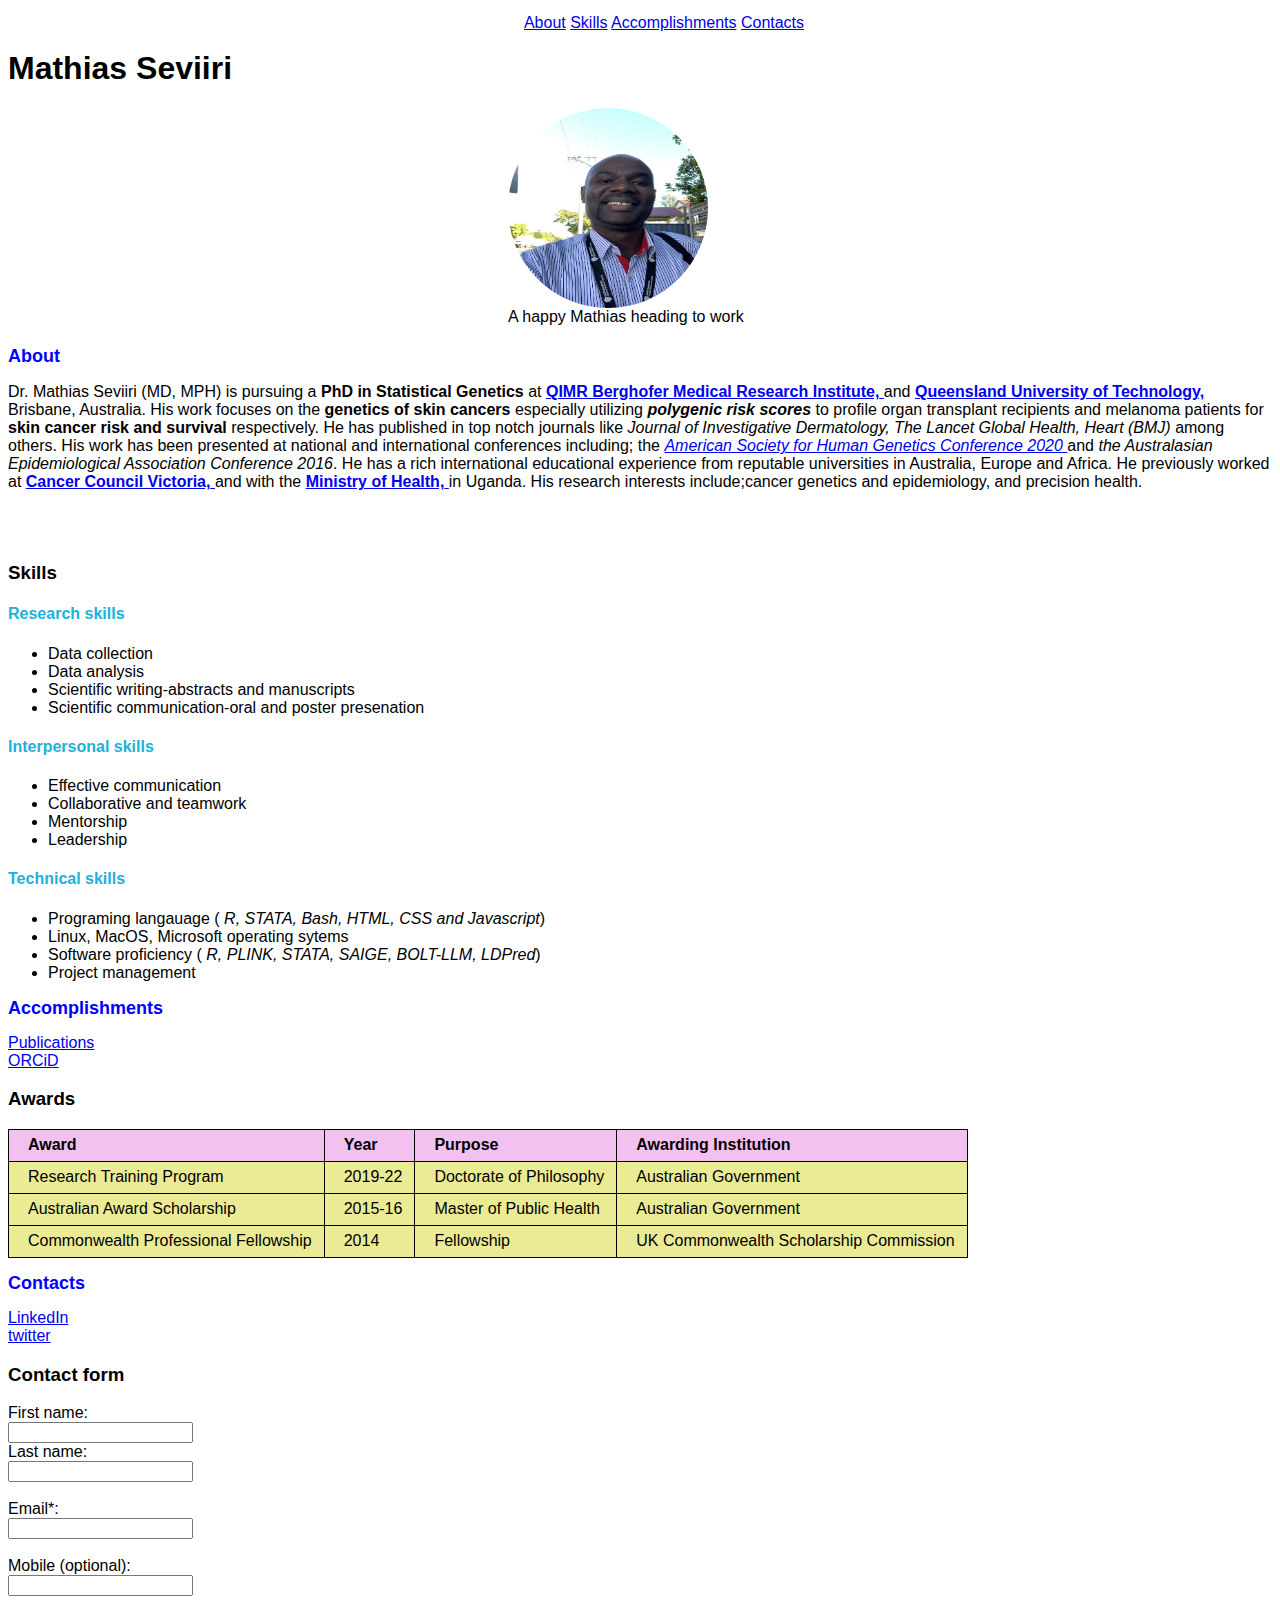
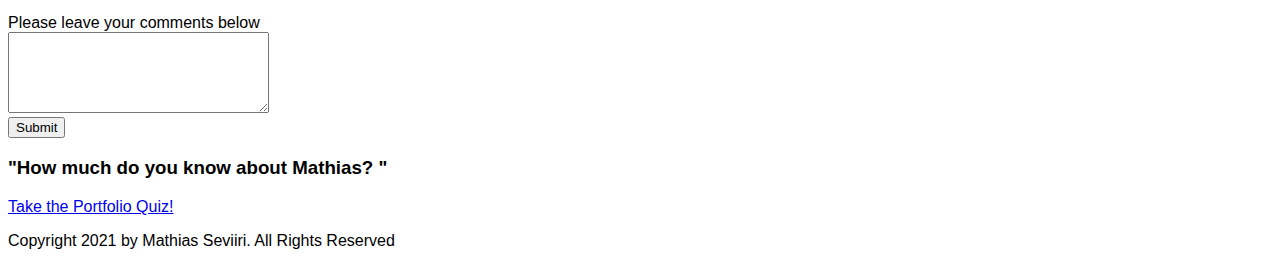
<file: index.html>
<!DOCTYPE html>



<html>

<head>

    <title>

        Mathias' Portfolio

    </title>
    <link href="./style.css" type="text/css" rel="stylesheet">


</head>

<body>
    <header>
        <nav class="topnav" id="portfolioTopnav">
            <a href="#about"> About</a>
            <a href="#skills"> Skills</a>
            <a href="#accomplishments"> Accomplishments</a>
            <a href="#contacts"> Contacts</a>
        </nav>
        <h1>Mathias Seviiri</h1>
        <img src="IMG_7266.jpg" width="100" height="100" alt=" Mathias heading to work" style="vertical-align:middle;margin:0px 500px">
        <!--<img src=" IMG_7266.jpg " alt="Mathias heading to work " /> then use CSS to adjust the pic-->
        <!--You can also use <image src="IMG_7266.jpg " alt=" Dr. Mathias Seviiri at QIMR in 2021 " width="200 " height="200 ">
        <image/> For unknown reasons I cannot use alt="Mathias heading to work "-->
        <figcaption style="vertical-align:middle;margin:0px 500px">A happy Mathias heading to work</figcaption>
    </header>
    <main>

        <h2>About</h2>
        <p>Dr. Mathias Seviiri (MD, MPH) is pursuing a
            <strong>PhD in Statistical Genetics</strong> at
            <a href=" https://www.qimrberghofer.edu.au/our-research/chronic-disorders/statistical-genetics/ " target="_blank "> <strong>QIMR Berghofer Medical Research Institute,</strong> </a> and
            <a href="https://www.qut.edu.au/ " target="_blank "> <strong>Queensland University of Technology,</strong> </a> Brisbane, Australia. His work focuses on the <strong>genetics of skin cancers</strong> especially utilizing
            <strong> <em>polygenic risk scores</em></strong> to profile organ transplant recipients and melanoma patients for
            <strong>skin cancer risk and survival</strong> respectively. He has published in top notch journals like <em>Journal of Investigative Dermatology, The Lancet Global Health, Heart (BMJ) </em>among others. His work has been presented at national
            and international conferences including; the
            <a href="https://www.ashg.org/meetings/2020meeting/ " target="_blank "> <em>American Society for Human Genetics Conference 2020</em> </a>and
            <em>the Australasian Epidemiological Association Conference 2016</em>. He has a rich international educational experience from reputable universities in Australia, Europe and Africa. He previously worked at
            <a href="https://www.cancervic.org.au/ " target="_blank "> <strong>Cancer Council Victoria,</strong> </a> and with the
            <a href="https://www.health.go.ug/ " target="_blank "> <strong>Ministry of Health,</strong> </a> in Uganda. His research interests include;cancer genetics and epidemiology, and precision health.
        </p>
        <br><br>

        <h3>Skills</h3>
        <h4>Research skills</h4>
        <ul>
            <li>Data collection</li>
            <li>Data analysis</li>
            <li>Scientific writing-abstracts and manuscripts</li>
            <li style="color: black ">Scientific communication-oral and poster presenation</li>
        </ul>
        <h4>Interpersonal skills</h4>
        <ul>
            <li>Effective communication</li>
            <li>Collaborative and teamwork</li>
            <li>Mentorship</li>
            <li>Leadership</li>
        </ul>
        <h4>Technical skills</h4>
        <ul>
            <li>Programing langauage (
                <em>R, STATA, Bash, HTML, CSS and Javascript</em>)</li>
            <li>Linux, MacOS, Microsoft operating sytems</li>
            <li>Software proficiency (
                <em>R, PLINK, STATA, SAIGE, BOLT-LLM, LDPred</em>)</li>
            <li>Project management</li>
        </ul>

        <h2>Accomplishments</h2>
        <a href="https://scholar.google.com/citations?user=Ovsy16IAAAAJ&hl=en " target="_blank "> Publications</a>
        <br>
        <a href="http://orcid.org/0000-0002-8610-3283 " target="_blank "> ORCiD</a>
        <h3>Awards</h3>
        <table>
            <!--OR  justable after the table element use this for the table columns-->
            <!-- <tr>-->
            <!--<th>Award</th>-->
            <!--<th>Year</th>-->
            <!-- <th>Purpose</th>-->
            <!-- <th>Awarding Institution</th>-->
            <!--</tr>-->

            <th scope="col ">Award </th>
            <th scope="col ">Year </th>
            <th scope="col ">Purpose </th>
            <th scope="col ">Awarding Institution </th>
            <tr>
                <td>Research Training Program</td>
                <td>2019-22</td>
                <td>Doctorate of Philosophy</td>
                <td>Australian Government</td>
            </tr>
            <tr>

                <td>Australian Award Scholarship</td>
                <td>2015-16</td>
                <td>Master of Public Health</td>
                <td>Australian Government</td>
            </tr>
            <tr>
                <td>Commonwealth Professional Fellowship</td>
                <td>2014</td>
                <td>Fellowship</td>
                <td>UK Commonwealth Scholarship Commission</td>
            </tr>
        </table>


        <h2>Contacts</h2>
        <a href="https://ug.linkedin.com/in/mathias-seviiri-56a47636 " target="_blank "> LinkedIn</a>
        <br>
        <a href="https://mobile.twitter.com/mathiasseviiri?lang=en " target="_blank "> twitter</a>

        <h3>Contact form</h3>
        <form action="https://formspree.io/f/mrgrblqv" method="POST">
            <label for="fname ">First name:</label><br>
            <input type="text " id="fname " name="fname " value=" "><br>
            <label for="lname ">Last name:</label><br>
            <input type="text " id="lname " name="lname " value=" "><br><br>

            <label for="email ">Email*:</label><br>
            <input type="text " id="email " name="email " required pattern="[a-z0-9._%+-]+@[a-z0-9.-]+\.[a-z]{2,}$"><br><br>


            <label for="mobile ">Mobile (optional):</label><br>
            <input type="text " id="mobile " name="mobile " pattern="[0-9]{10,16}"><br><br>


            <label for="textarea ">Please leave your comments below</label>

            <br>
            <textarea id="textarea " name="textarea " rows="5 " cols="30 ">
      
        </textarea>
            <br>
             <button type="submit">Submit</button>

        </form>





        <h3> "How much do you know about Mathias? "</h3>
        <a href="./quiz.html ">Take the Portfolio Quiz!</a><br>


    </main>
    <footer>
        <p>Copyright 2021 by Mathias Seviiri. All Rights Reserved</p>
    </footer>
</body>


</html>
</file>
<file: style.css>
body {
            font-family: Arial;
        }
        /* Style the top navigation */
        
        .topnav {
            position: fixed;
            top: 0;
            width: 100%;
            background-color: white;
            float: right;
            display: block;
            text-align: center;
            padding: 14px 16px;
            text-decoration: none;
        }
        
        main {
            margin-top: 20px;
        }
        
        header {
            margin-top: 50px;
        }
        
        img {
            border-radius: 100%;
            position: relative;
            width: 200px;
            height: 200px;
        }
        
        p {
            font-size: 16px;
            text-align: left;
            /*    height: 100px;*/
            /*  width: 900px;*/
        }
        
        h2 {
            color: blue;
            font-size: 18px;
        }
        
        h4 {
            color: rgb(33, 176, 219);
            font-size: 16px;
        }
        
        table,
        th,
        td {
            border: 1px solid black;
            border-collapse: collapse;
            background-color: #ebeb96;
            text-align: left;
            padding: 6px 12px 7px 19px;
        }
        
        table,
        th {
            background-color: #f3c1ef;
        }
</file>
